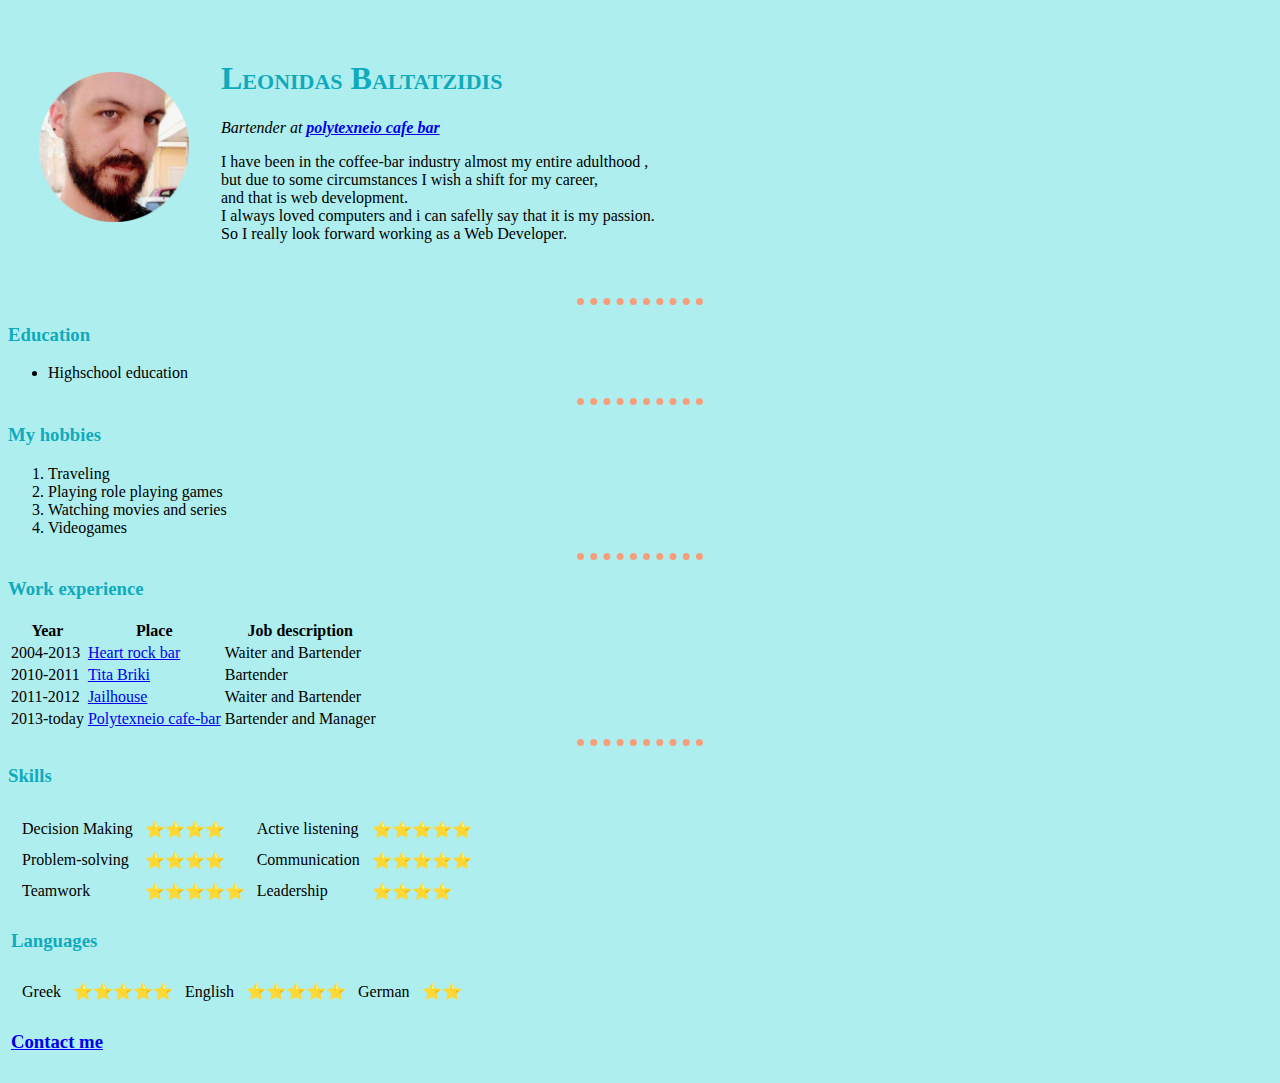
<file: index.html>
<!DOCTYPE html>
<html lang="en" dir="ltr">

<head>
  <meta charset="utf-8">
  <title> Leonidas personal site</title>
  <link rel="stylesheet" href="CSS/Styles.css">


</head>

<body>
  <table cellspacing="30">
    <tr>
      <td><img src="leo pic.png" alt="My profile pic" height="150" width="150"></td>
      <td>
        <h1>Leonidas Baltatzidis</h1>
        <p><em>Bartender at <strong><a href="https://www.facebook.com/PolytechneioKaFeMpar/?ref=page_internal">polytexneio cafe bar</a></strong></em></p>
        <p>I have been in the coffee-bar industry almost my entire adulthood
          ,<br> but due to some circumstances I wish a shift for my career,<br>
          and that is web development.<br> I always loved computers and i can safelly say
          that it is my passion. <br> So I really look forward working as a Web Developer.</p>
      </td>
    </tr>
  </table>


  <hr>
  <h3>Education</h3>
  <ul>
    <li>Highschool education</li>

    </li>
  </ul>
  <hr>
  <h3>My hobbies</h3>
  <ol>
    <li>Traveling</li>
    <li>Playing role playing games</li>
    <li>Watching movies and series</li>
    <li>Videogames</li>
  </ol>
  <hr>
  <h3>Work experience</h3>
  <table>
    <tr>
      <th>Year</th>
      <th>Place</th>
      <th>Job description</th>
    </tr>
    <tr>
      <td>2004-2013</td>
      <td><a href="https://www.facebook.com/Heart-Rock-Bar-11189431460">Heart rock bar</a></td>
      <td>Waiter and Bartender</td>
    </tr>
    <tr>
      <td>2010-2011</td>
      <td><a href="https://www.facebook.com/profile.php?id=100006877659880">Tita Briki</a></td>
      <td>Bartender</td>
    </tr>
    <tr>
      <td>2011-2012</td>
      <td><a href="https://www.facebook.com/jailhousebar">Jailhouse</a></td>
      <td>Waiter and Bartender</td>
    </tr>
    <tr>
      <td>2013-today</td>
      <td><a href="https://www.facebook.com/PolytechneioKaFeMpar/?ref=page_internal">Polytexneio cafe-bar</a></td>
      <td>Bartender and Manager</td>
    </tr>
  </table>
  <hr>
  <h3>Skills</h3>
  <table>
    <tr>
      <td>
        <table cellspacing="10">
          <tr>
            <td>Decision Making</td>
            <td>⭐⭐⭐⭐</td>
            <td>Active listening</td>
            <td>⭐⭐⭐⭐⭐</td>
          </tr>
          <tr>
            <td>Problem-solving</td>
            <td>⭐⭐⭐⭐</td>
            <td>Communication</td>
            <td>⭐⭐⭐⭐⭐</td>
          </tr>
          <tr>
            <td>Teamwork</td>
            <td>⭐⭐⭐⭐⭐</td>
            <td>Leadership</td>
            <td>⭐⭐⭐⭐</td>
          </tr>
        </table>

        <h3>Languages</h3>
        <table cellspacing="10">
          <tr>
            <td>Greek</td>
            <td>⭐⭐⭐⭐⭐</td>
            <td>English</td>
            <td>⭐⭐⭐⭐⭐</td>
            <td>German</td>
            <td>⭐⭐</td>
          </tr>
        </table>

        <h3><u><a href="contactme.html">Contact me</a></u></h3>

</body>

</html>
</file>
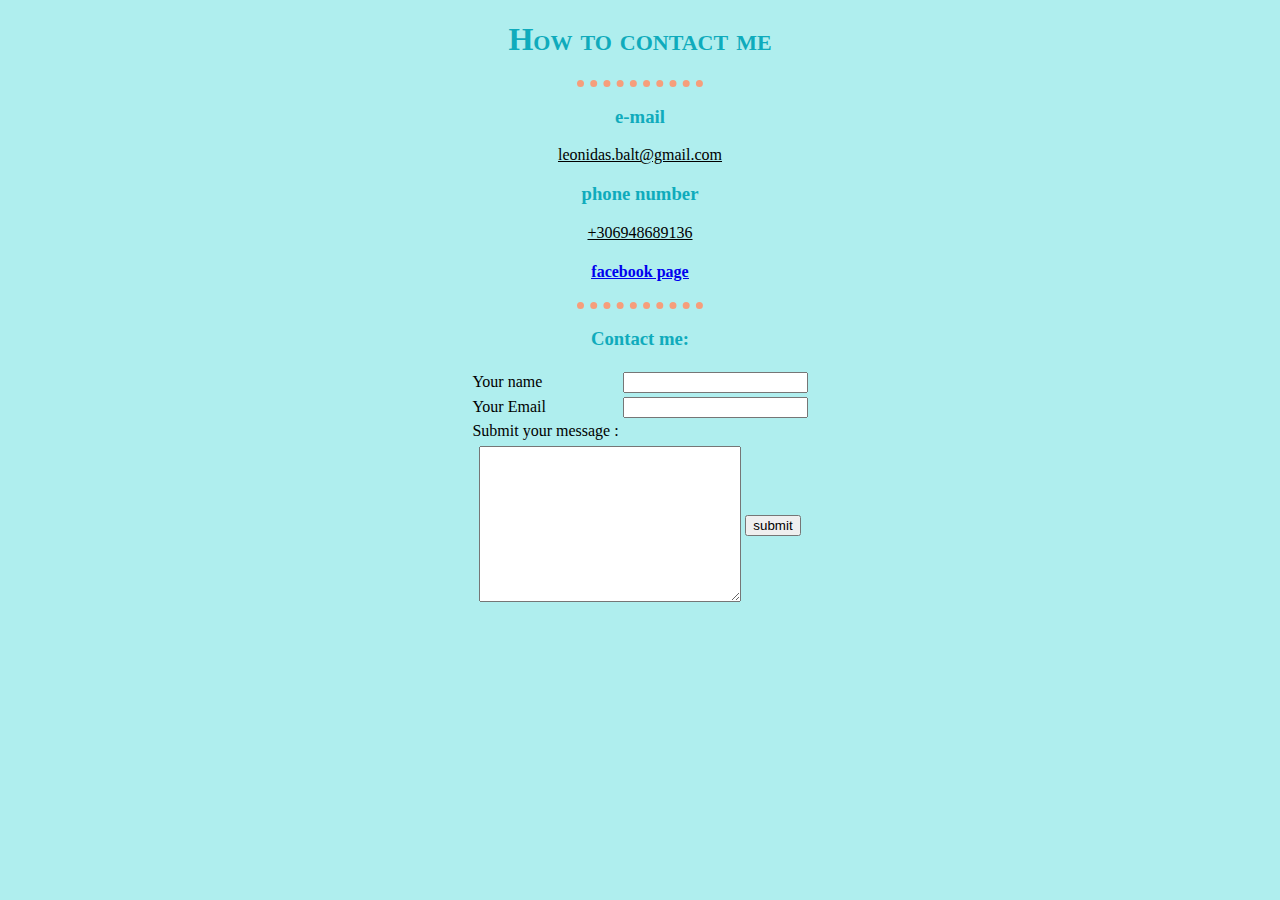
<file: contactme.html>
<!DOCTYPE html>
<html lang="en" dir="ltr">

<head>
  <meta charset="utf-8">
  <title>personal info</title>
  <style>
    h1 {
      text-align: center;
    }

    h3 {
      text-align: center;
    }

    p {
      text-align: center;
    }

    h4 {
      text-align: center;
    }

    form {
      text-align: center;
    }

    table {
      margin-left: auto;
      margin-right: auto;
    }
  </style>
  <link rel="stylesheet" href="CSS/Styles.css">
</head>

<body>
  <h1>How to contact me</h1>
  <hr>
  <h3>e-mail</h3>
  <p><u>leonidas.balt@gmail.com</u></p>
  <h3>phone number</h3>
  <p><u>+306948689136</u></p>
  <h4><u><a href="https://www.facebook.com/leonidas.balt">facebook page</a></u></h4>
  <hr>
  <h3>Contact me:</h3>

  <table class="center">
    <form action="mailto:leonidas.balt@gmail.com" method="post" enctype="text/plain">

      <tr>
        <td><label for="">Your name</label></td>
        <td><input type="text" name="Name" value=""><br></td>
      </tr>
      <tr>
        <td><label for="">Your Email</label></td>
        <td><input type="email" name="E-mail" value=""><br></td>
      </tr>
      <tr>
        <td><label for="">Submit your message : </label><br></td>
      </tr>
      <table>
        <tr>
          <td><textarea name="Your message" rows="10" cols="30"></textarea><br></td>
          <td><input type="submit" name="submit" value="submit"></td>
        </tr>
      </table>
  </table>






  </form>

</body>

</html>
</file>
<file: CSS/Styles.css>
body {
  background-color: paleturquoise;
}

hr {
  border-style: dotted none none;
  border-color: #f69e7b;
  border-width: 7px;
  width: 10%;
}

h1 {
  color: #0fabbc;
  font-variant: small-caps;
}
h3 {
  color: #0fabbc;
}
</file>
